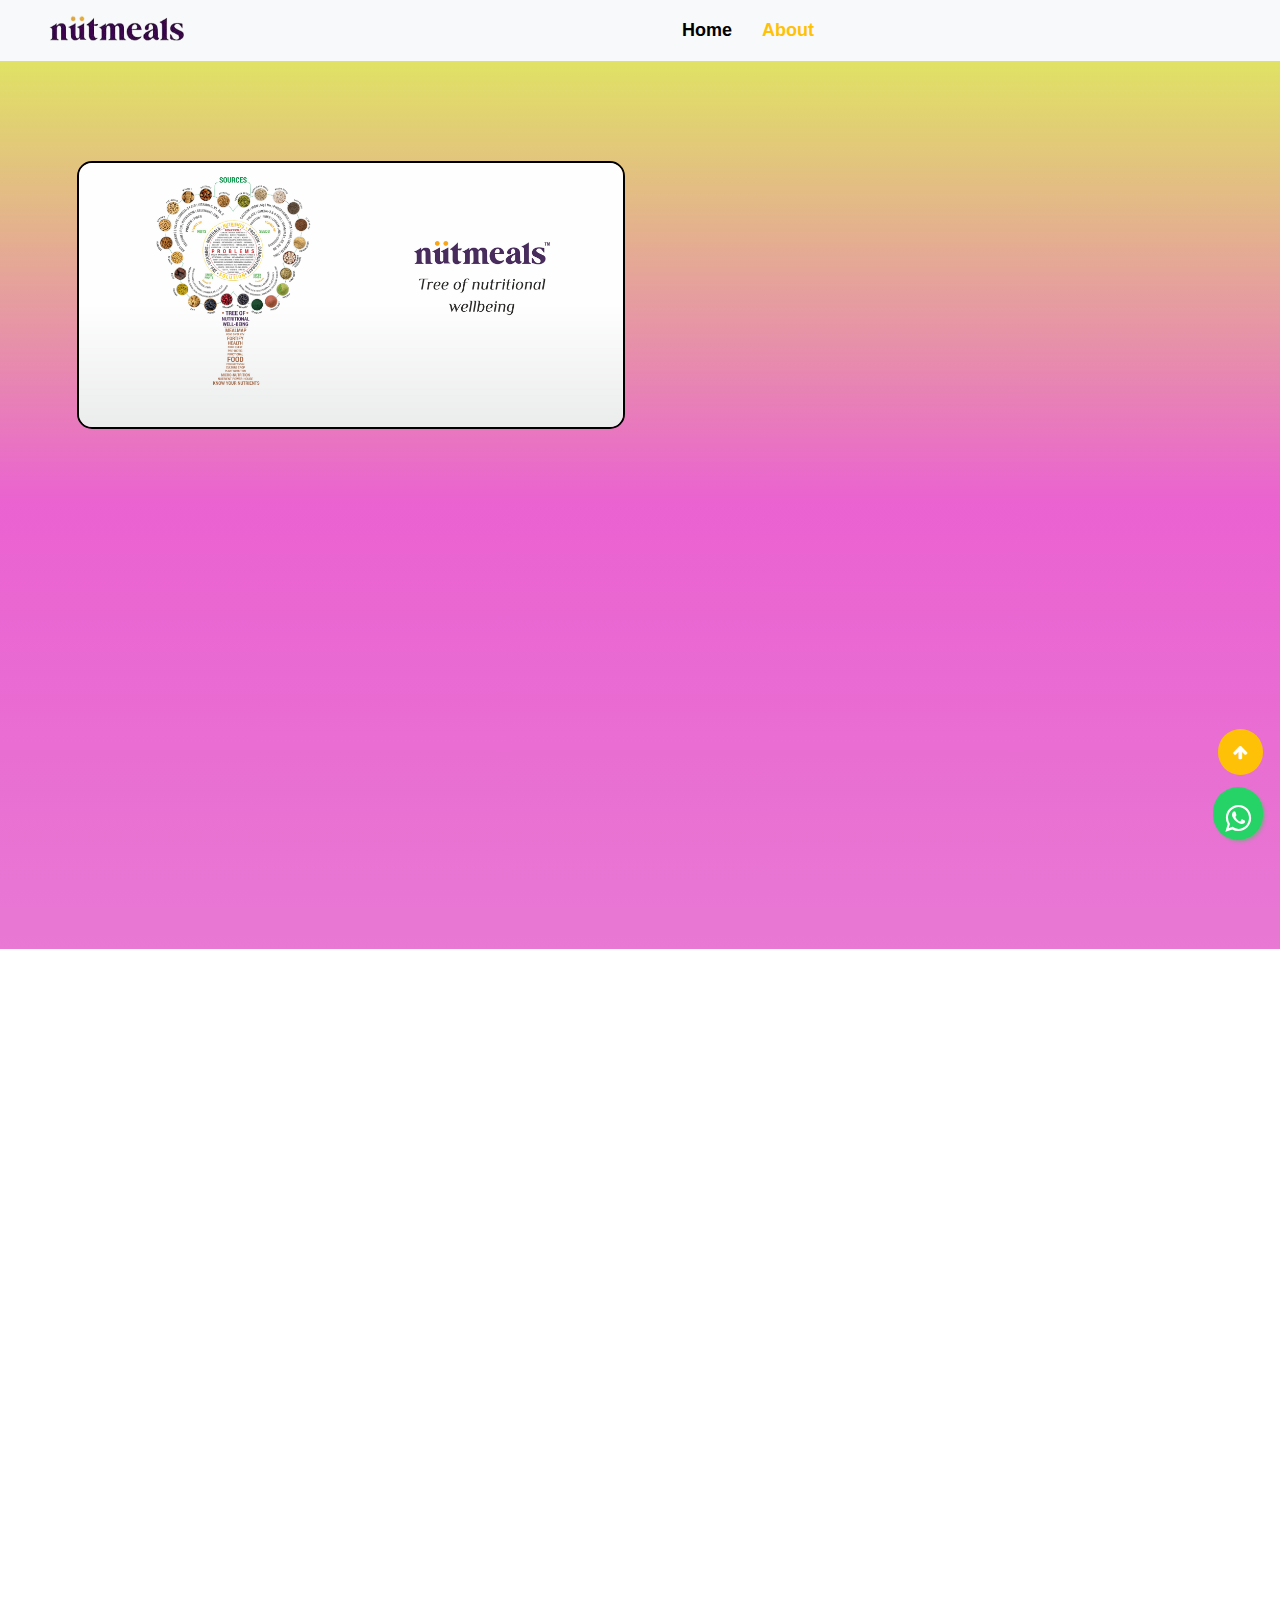
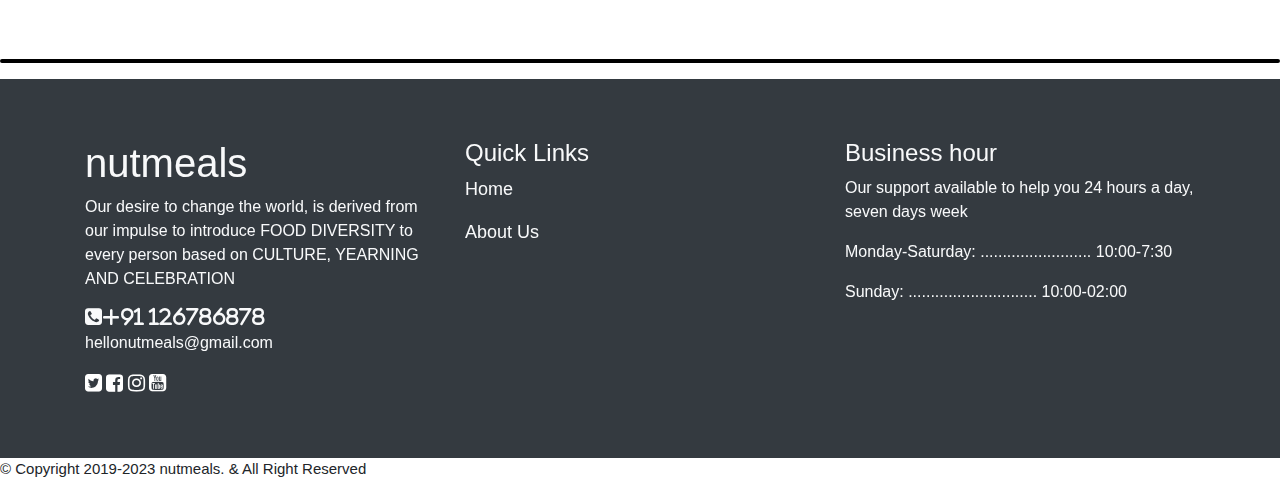
<file: about.html>
<!DOCTYPE html>
<html lang="en">
<head>
    <meta charset="UTF-8">
    <meta name="viewport" content="width=device-width, initial-scale=1.0">
    <title>About</title>
    <!-- link for bootstrap -->
    <link rel="stylesheet" href="https://cdn.jsdelivr.net/npm/bootstrap@4.0.0/dist/css/bootstrap.min.css" integrity="sha384-Gn5384xqQ1aoWXA+058RXPxPg6fy4IWvTNh0E263XmFcJlSAwiGgFAW/dAiS6JXm" crossorigin="anonymous">
    <script src="https://code.jquery.com/jquery-3.2.1.slim.min.js" integrity="sha384-KJ3o2DKtIkvYIK3UENzmM7KCkRr/rE9/Qpg6aAZGJwFDMVNA/GpGFF93hXpG5KkN" crossorigin="anonymous"></script>
    <script src="https://cdn.jsdelivr.net/npm/popper.js@1.12.9/dist/umd/popper.min.js" integrity="sha384-ApNbgh9B+Y1QKtv3Rn7W3mgPxhU9K/ScQsAP7hUibX39j7fakFPskvXusvfa0b4Q" crossorigin="anonymous"></script>
    <script src="https://cdn.jsdelivr.net/npm/bootstrap@4.0.0/dist/js/bootstrap.min.js" integrity="sha384-JZR6Spejh4U02d8jOt6vLEHfe/JQGiRRSQQxSfFWpi1MquVdAyjUar5+76PVCmYl" crossorigin="anonymous"></script> 
    <link rel="stylesheet" href="style.css"/>
    <!-- link for fa fa icon -->
    <link rel="stylesheet" href="https://cdnjs.cloudflare.com/ajax/libs/font-awesome/4.7.0/css/font-awesome.min.css">
    <script src="https://code.jquery.com/jquery-1.10.2.js"></script>
    <link rel="stylesheet" href="https://cdnjs.cloudflare.com/ajax/libs/font-awesome/6.4.0/css/all.min.css">
     <!-- hide scroll top button -->
    <script type="text/javascript">
    $(window).scroll(function(){
    if ($(this).scrollTop() > 100) {
      $('#myBtn').fadeIn();
    } else {
      $('#myBtn').fadeOut();
    }
    });
    $('#myBtn').click(function(){
    $('html, body').animate({scrollTop : 0},800);
    return false;
    });
    </script>
    <link href="https://unpkg.com/aos@2.3.1/dist/aos.css" rel="stylesheet">

</head>
<body>
  <nav class="navbar navbar-expand-lg navbar-light bg-light">
        <a class="navbar-brand" href="index.html"><img class="logo" src="images/navlogo.png" width="140px" height="30px"></a>
        <button class="navbar-toggler" type="button" data-toggle="collapse" data-target="#navbarNav" aria-controls="navbarNav" aria-expanded="false" aria-label="Toggle navigation">
          <span class="navbar-toggler-icon"></span>
        </button>
      <div class="collapse navbar-collapse bvc" id="navbarNav">
        <ul class="navbar-nav navcontent m-auto links">
          <li class="nav-item">
            <a class="" href="index.html">Home</a>
          </li>
          <li class="nav-item">
            <a class="actives" href="about.html">About</a>
          </li>
        </ul>
      </div>
  </nav>
  

  <section class="about sect" id="about">
    <div class="row">
       <div class="col-lg-6">
        <div class="about-img">
            <img src="images/about.webp" alt="">
        </div>
       </div>
       <div class="col-lg-6">
        <div class="about-text">
            <h1 class="rwqeqwe">About Us</h1>
            <p class="pse rwqeqwe">Welcome to Nutmeals-your gateway to a healther, happier lifestyle</p>
            <p class="pne rwqeqwe">Are you tried of the endless cycle of sugary snacks, unhealthy fats, and artificial additives infiltrating your daily diet? Do you refuse to compromise your well-being for convenience? If so, you're in the right place.</p>
            <button  type="button" style="border-radius: 30px; font-weight: bold;" class="btn boto btn rwqeqwe">LEARN MORE</button>
          </div>
       </div>
    </div>
    
      <div class="row box1 panel">
         <div class="col-lg-5 pade rwqeqwe">
            <img src="images/house-removebg-preview.png" style="width: 130px; height: 130px;" alt="">
            <h5>Convenience & Experience</h5>
            <p>Discover the perfect blend of convenience<br>and experience at The Next Door Storefront Roaster.</p>
          </div>
          <div class="col-lg-4 pade rwqeqwe">
            <img src="images/graph-removebg-preview.png" style="width: 130px; height: 130px;" alt="">
            <h5>Tech-Compliant Eco-Consistency</h5>
            <p>Committed to German tech, health, eco friendly processes, and consistent sourcing</p>
          </div>
          <div class="col-lg-3 pade rwqeqwe">
            <img src="images/service-removebg-preview.png" style="width: 130px; height: 130px;" alt="">
            <h5>Quality Services</h5>
            <p>Dedicated to serving you with quality products</p>
          </div>
      </div>
      
</section>

  <div class="reviews" id="reviews" data-aos="fade-up" data-aos-duration="1500">
    <div class="main-text">
        <h3 class="review-head rwqeqwe">WHAT OUR CUSTOMERS SAY</h3>
    </div>
    <div class="review-content">
        <div class="box rwqeqwe">
            <div class="img">
                <img src="images/images.jpeg" alt="">
            </div>
            <h3>Amit Bajpai</h3>
            <div class="rating">
                <i class="fa-solid fa-star checked"></i>
                <i class="fa-solid fa-star checked"></i>
                <i class="fa-solid fa-star checked"></i>
                <i class="fa-solid fa-star checked"></i>
                <i class="fa-solid fa-star checked"></i>
            </div>
            <p>Lorem ipsum dolor sit amet consectetur adipisicing elit. Esse, fuga.</p>
        </div>
        <div class="box rwqeqwe">
            <div class="img">
                <img src="images/images (3).jpeg" alt="">
            </div>
            <h3>Anamika Ghoswal</h3>
            <div class="rating">
                <i class="fa-solid fa-star checked"></i>
                <i class="fa-solid fa-star checked"></i>
                <i class="fa-solid fa-star checked"></i>
                <i class="fa-solid fa-star checked"></i>
                <i class="fa-solid fa-star checked"></i>
            </div>
            <p>Lorem ipsum dolor sit amet consectetur adipisicing elit. Esse, fuga.</p>
        </div>
        <div class="box rwqeqwe">
            <div class="img">
                <img src="images/images (4).jpeg" alt="">
            </div>
            <h3>Elon Musk</h3>
            <div class="rating">
                <i class="fa-solid fa-star checked"></i>
                <i class="fa-solid fa-star checked"></i>
                <i class="fa-solid fa-star checked"></i>
                <i class="fa-solid fa-star checked"></i>
                <i class="fa-solid fa-star checked"></i>
            </div>
            <p>Lorem ipsum dolor sit amet consectetur adipisicing elit. Esse, fuga.</p>
        </div>
    </div>

</div>

<hr>
<section class=" bg-dark text-light" id="footer">
<div class="container">
  <div class="row">
    <div class="col-lg-4">
      <h1>nutmeals</h1>
      <p>Our desire to change the world, is derived from our impulse to introduce FOOD DIVERSITY to every person based on CULTURE, YEARNING AND CELEBRATION</p>
      <i class="fa fa-phone-square" style="font-size: 20px;">+91 126786878</i>
      <p>hellonutmeals@gmail.com</p>
      <a href="#"><i class="fa fa-twitter-square" style="font-size: 20px; color: white;"></i></a>
      <a href="#"><i class="fa fa-facebook-square" style="font-size: 20px; color: white;"></i></a>
      <a href="#"><i class="fa fa-instagram" style="font-size: 20px; color: white;"></i></a>
      <a href="#"><i class="fa fa-youtube-square" style="font-size: 20px; color: white;"></i></a>
    </div>
    <div class="col-lg-4 lkj">
      <h4>Quick Links</h4>
      <p><a class="text-light text-decoration-none" href="index.html">Home</a></p>
      <p><a class="text-light text-decoration-none" href="about.html">About Us</a></p>
    </div>
    <div class="col-lg-4">
      <h4>Business hour</h4>
      <p>Our support available to help you 24 hours a day, seven days week</p>
      <p>Monday-Saturday: ......................... 10:00-7:30</p>
      <p>Sunday: ............................. 10:00-02:00</p>
    </div>
  </div>
</div>
</section>
<div class="row container-fluid">
  <p><p class=" copyright">&copy Copyright 2019-2023 nutmeals. & All Right Reserved</p></p>
</div>
<!-- footer section end -->

<button type="button" id="myBtn"><i class="fa fa-arrow-up" aria-hidden="true"></i></button>  <!--- arrow button -->

 <!-- whattsapp button -->
<link rel="stylesheet" href="https://maxcdn.bootstrapcdn.com/font-awesome/4.5.0/css/font-awesome.min.css">
<a href="https://api.whatsapp.com/send?phone=51955081075&text=Hola%21%20Quisiera%20m%C3%A1s%20informaci%C3%B3n%20sobre%20Varela%202." class="float" target="_blank">
<i class="fa fa-whatsapp my-float"></i>
</a>
<script src="https://ajax.googleapis.com/ajax/libs/jquery/3.6.4/jquery.min.js"></script>
<!-- scroll up js -->
<script>
  const myButton = document.getElementById("myBtn");
  window.onscroll = function() {scrollFunction()};
    function scrollFunction() {  
      if (document.body.scrollTop > 100  || document.documentElement > 100) {
      mybutton.style.display = "block";
} else {
  mybutton.style.display = "none";
}
}
myButton.addEventListener('click', () =>{
document.body.scrollTop = 0;
document.documentElement.scrollTop = 0;
})
 </script>
<script src="https://unpkg.com/aos@2.3.1/dist/aos.js"></script>
<script>
    AOS.init();
  </script>
<script src="https://cdn.jsdelivr.net/npm/bootstrap@5.0.2/dist/js/bootstrap.bundle.min.js" integrity="sha384-MrcW6ZMFYlzcLA8Nl+NtUVF0sA7MsXsP1UyJoMp4YLEuNSfAP+JcXn/tWtIaxVXM" crossorigin="anonymous"></script>

</body>
</html>
</file>
<file: style.css>
*{
  margin: 0;
  padding: 0;
  box-sizing: border-box;
  text-decoration: none;
  scroll-behavior: smooth;
}
html{
scroll-behavior: smooth;
}

/* home section */
.contents h3{
  font-size: 37px;
  line-height: 1;
  margin-bottom: 20px;
  color: #ffc107;
  }
  .contents p{
  font-size: 16px;
  color: white;
  animation-delay: 0.1s;
  }
  .contents .qwe{
  color: #ab87c8;
  animation-delay: 0.2s;
  font-size: 30px;
  }
  .contents .btn{
  animation-delay: 0.1s;
  }
  .viewmore p{
  font-weight: bold;
  color: #ffc107;
  text-decoration: underline;
  text-align: center;
  }
 .back{
  margin: 0;
  width: 100%;
  display: flex;
  min-height: 88vh;
  background-position: center;
  padding: 10px 10%;
  position: relative;
  background-size: cover;
  /* color: azure; */
  overflow: hidden;
  background: url("./images/back.jpg"), linear-gradient(rgba(0, 0, 0, 0.644),rgba(0, 0, 0, 0.644));
  background-blend-mode: overlay;
}
  .back2{
  margin: 0;
  width: 100%;
  /* display: flex; */
  min-height: 88vh;
  background-position: center;
  padding: 10px 10%;
  position: relative;
  background-size: cover;
  overflow: hidden;
  background: url("./images/category4.png");
  }
  @media only screen and (max-width: 900px){
  .textsec .contents{
    margin-bottom: 80px;
  }
  .imgsec img{
    width: 120%;
    height: 300px;
    margin-left: 1px;
  }
  }
  @media only screen and (min-width: 900px){
  .imgsec{
    margin-top: 70px;
  }
  .textsec{
    margin-top: 70px;
  }
  .tab-content #buy .contentproduct{
    margin-left: 72px;
  }
  .tab-content #home .contentproduct{
    margin-left: 72px;
  }
  .tab-content #profile .contentproduct{
    margin-left: 72px;
  }
  }
  @media only screen and (min-width: 1000px){
  .imgsec{
    margin-top: 70px;
  }
  .textsec{
    margin-top: 70px;
  }
  .tab-content #buy .contentproduct{
    margin-left: 72px;
  }
  .tab-content #home .contentproduct{
    margin-left: 72px;
  }
  .tab-content #profile .contentproduct{
    margin-left: 72px;
  }
  }
  @media only screen and (min-width: 1200px){
  .imgsec{
    margin-top: 70px;
  }
  .textsec{
    margin-top: 70px;
  }
  .tab-content #buy .contentproduct{
    margin-left: 72px;
  }
  .tab-content #home .contentproduct{
    margin-left: 72px;
  }
  .tab-content #profile .contentproduct{
    margin-left: 72px;
  }
  }
  @media only screen and (min-width: 1100px){
  .imgsec{
    margin-top: 70px;
  }
  .textsec{
    margin-top: 70px;
  }
  .tab-content #buy .contentproduct{
    margin-left: 72px;
  }
  .tab-content #home .contentproduct{
    margin-left: 72px;
  }
  .tab-content #profile .contentproduct{
    margin-left: 72px;
  }
  }
  
  .fp-watermark {
    display: none;
  }
  .contents{
  margin-top: 10%;
  max-width: 600px;
  }
  .bvc ul li a{
  margin-left: 30px;
  font-weight: bold;
  }
  .panel{
    display: flex;
    align-items: center;
    justify-content: center;
  }
  .boton{
  background: white;
  color: #7945a4;
  font-weight: bold;
  margin: 10px;
  padding-left: 34px;
  padding-right: 34px;
  }
  .feature-img{
  max-width: 600px;
  height: auto;
  width: 100%;
  border-radius: 9px;
  margin-left: -30px;
  }
  .textsec{
  margin-top: 70px;
  }
  .anim{
  opacity: 0;
  transform: translateY(20px);
  animation: moveup 0.7s linear forwards;
  }
  
  .icon li a i:hover{
  color: #ffc107;
  }
  
  @keyframes moveup{
  100%{
    opacity: 2;
    transform: translateY(50px);
  }
  }
  @media (max-width:920px){
  .shop-cards-content{
      grid-template-columns: 1fr;
  }
  .contentimg1 img{
    margin: 0;
    width: 100%;
    min-height: 50vh;
  }
  .contenth3 h1{
    margin-top: -40%;
  }
  }
  
  .portfolio{
  background: white;
  padding-bottom: 20px;
  }
  .contenth3{
  background: #ffc107;
  }
  .contenth3 h1{
  margin-left: 10px;
  margin-top: 10px;
  }
  .contentimg1{
  margin: 0;
  width: 100%;
  min-height: 52vh;
  }
  
  .gridsection{
  font-family: sans-serif;
  width: 65%;
  margin: 6.5rem auto 0;
  }
  .gallery{
  display: flex;
  flex-wrap: wrap;
  width: 100%;
  justify-content: center;
  align-items: center;
  margin: 50px 0;
  }
  .contentproduct img{
  width: 100%;
  overflow: hidden;
  }
  .contentproduct{
  min-width: 18%;
  margin: 15px;
  box-sizing: border-box;
  float: left;
  justify-content: center;
  align-items: center;
  height: 100%;
  left: 0;
  position: relative;
  text-align: center;
  border-radius: 25px;
  cursor: pointer;
  box-shadow: 0 14px 28px rgba(0,0,0,0.25), 0 10px 10px rgba(0,0,0,0.27);
  transition: .4s;
  background: rgba(179, 195, 245, 0.865);
  }
  .bestsellers{
  padding: 100px 8% 180px;
  }
  @media(max-width:970px){
  .contentproduct{
    width: 45%;
  }
  }
  @media(max-width:700px){
  .contentproduct{
    width: 90%;
  }
  }
  .bestsellers .arrival #myTab{
  align-items: center;
  text-align: center;
  justify-content: center;
  }
  .botonsq{
  color: black;
  font-weight: bold;
  margin: 10px;
  padding-left: 25px;
  padding-right: 25px;
  border-radius: 30px;
  }
  .product-text{
  color: black;
  }
  .anima li button:after {
    position: absolute;
    content: "";
    width: 2px;
    height: 50%;
    right: 0;
    background: black;
    top: 50%;
    transform: translate(0, -50%);
  }
  /* work section */
  .work-container{
    max-width: 90vw;
    margin:2rem auto;
  }
  .work-item__img{
    width: 100%;
    height: 100%;
    display: block; 
    transition: all 1s linear;
    opacity: 1;
  }
  
  .work-item{
    background: linear-gradient(rgba(0,0,0.1,0.7), #7c39b2);
    overflow: hidden;
    border-radius: 15px;
    position: relative;
  }
  .work-item:hover .work-item__img{
    opacity:0.5; 
    transform: scale(1.2);
  }
  .work-item__icon{
    position: absolute;
    color: orange;
    top: 50%;
    left: 50%;
    display: inline-block;
    font-size: 4rem;
    text-decoration: none;
    transition: all 0.5s ease;
    transform: scale(0);
  }
  .work-item:hover .work-item__icon{
    transform: scale(1.3) translate(-50%,-50%)
  }
  .work-item__icon:hover{
    color: black;
    cursor: pointer;
  }
  @media screen and (max-width:920px){
    .work-container{
      grid-gap: 2rem;
      display: grid;
    }
  }
  @media screen and (min-width:576px){
    .work-container{
      display: grid;
      grid-template-columns: 1fr 1fr;
      grid-gap: 1rem;
    }
  }
  @media screen and (min-width:992px){
  .work-container{
    height: 100vh;
    grid-template-columns: repeat(4,1fr);
    grid-template-rows: repeat(4,1fr);
    grid-template-areas: 
    "one one two three"
    "one one four four"
    "five six seven seven"
    "eight nine seven seven"
  }
  .item-1{
    grid-area: one;
  }
  .item-2{
    grid-area: two;
  }
  .item-3{
    grid-area: three;
  }
  .item-4{
    grid-area: four;
  }
  .item-5{
    grid-area: five;
  }
  .item-6{
    grid-area: six;
  }
  .item-7{
    grid-area: seven;
  }
  .item-8{
    grid-area: eight;
  }
  .item-9{
    grid-area: nine;
  }
  
  }
  /* modal */
  
  .work-modal{
    display: none;
  }
  
  .work-modal--show{
    position: fixed;
    background: rgba(0,0,0,0.5);
    top: 0;
    left: 0;
    bottom: 0;
    right: 0;
    z-index: 999;
    display: grid;
    justify-content: center;
    align-items: center;
  }
  @media screen and (min-width:768px){
    .work-modal__item{
      height: 80vh;
      width: 60vw;
    }
  }
  .work-modal__close{
    position: fixed;
    font-size: 3rem;
    color: orange;
    bottom: 5%;
    right: 5%;
    transition: color 0.5s linear;
    cursor: pointer;
    text-decoration: none;
    display: inline-block;
  }
  /* .work-modal__close:hover{
    color: red;
  } */
    .work-item__icon button{
    border-radius: 18px;
    display: flex;
    /* box-sizing: border-box; */
    width: 100px;
    height: 25px;
    font-size: medium;
    text-align: center;
    justify-content: center;
    background: orange;
  }
  .work-item__icon button:hover{
    color: white;
    background: black;
  }
  .categoryhesd{
    align-items: center;
    justify-content: center;
    text-align: center;
    margin-top: 20px;
    border-bottom: .1rem solid orange;
    padding: 10px;
  }

/* home section end */

/* about page css */
.about{
  padding: 100px 6% 120px;
  display: grid;
  align-items: center;
  gap: 1.5rem;
}
.sect{
background: linear-gradient(rgba(207, 210, 14, 0.644),rgba(223, 10, 184, 0.644),rgba(219, 45, 187, 0.644));
}
.rating{
color: gold;
}
.rwqeqwe{
opacity: 0;
transform: translateY(30px);
animation: moveup 0.7s linear forwards;
}
.bvc ul li a{
  margin-left: 30px;
  font-weight: bold;
}
@keyframes moveup {
100%{
  opacity: 2;
  transform: translateY(0px);
}
}
.main-text .review-head{
align-items: center;
text-align: center;
font-weight: bold;
justify-content: center;
}
.reviews{
padding: 100px 8% 120px;
background: white;
}
.review-content{
display: grid;
grid-template-columns: repeat(auto-fit, minmax(250px, auto));
align-items: center;
gap: 2.5rem;
margin-top: 5rem;
}
.box{
background: #f9f9f9e7;
padding: 25px 40px;
height: 40vh;
border-radius: 25px;
transition: 0.5s ease;
text-align: center;
box-shadow: 0 6px 8px 0 rgba(0,0,0,0.2);
transition: 0.3s;

}
.box1{
padding: 25px 35px;
text-align: center;

}

.img img{
width: 100px;
border-radius: 100px;
text-align: center;
}
@media (max-width:920px){
.review-content{
    grid-template-columns: 1fr;
}
}

.about-img img{
  max-width: 570px;
  height: auto;
  margin-bottom: 100px;
  width: 100%;
  border-radius: 5px;
  border: 2px solid black;
  border-radius: 15px;
}
.about-text h1{
  font-size: 40px;
  line-height: 1;
  text-align: left;
  margin-bottom: 30px;
  color: #000000;
  font-weight: bold;
}
.about-text .pse{
color: black;
font-size:x-large;
font-family: sans-serif;
animation-delay: 0.1s;
}
.about-text .pne{
animation-delay: 0.2s;
}
.about-text h3{
font-size: 30px;
line-height: 1;
margin-top: -60px;
text-align: center;
color: black;
}

.boto{
background: #7945a4;
color: white;
font-weight: bold;
margin: 15px;
padding-left: 40px;
padding-right: 40px;
animation-delay: 0.3s;
}

.about-text p{
  letter-spacing: 1px;
}
/* responsive css */
@media (max-width:920px){
.about{
    grid-template-columns: 1fr;
}
.about-img{
    text-align: center;
    /* order: 2; */
}
.about-img img{
    width: 100%;
    height: auto;
    max-width: 100%;
}
}

/* product list css */
#mre ul li a:hover,
#mre ul li label:hover{
text-decoration-color: #000000;
}
#mre{
padding-top: 15px;
padding-bottom: 15px;
}
a{
color:black;
text-decoration: none;
font-size: 18px;  
}
.actives{
color:#ffc107;
font-weight: bold;
}
.navcontent li a:hover{
color:#ffc107;
border-bottom: .1rem solid #ffc107;
padding-bottom: .4rem;
}


.content .links .buy a{
border-radius: 25px;
margin-left: 80px;
}

/* logo css */
a .logo{
  margin-left: 30px;
  margin-top: 0px;
  margin-bottom: 5px;
}

/* The Modal (background) */
.modal {
  display: none; 
  position: fixed;
  z-index: 1; 
  padding-top: 100px; 
  left: 0;
  top: 0;
  width: 100%; 
  height: 100%; 
  overflow: auto;
  background-color: rgb(0,0,0);
  background-color: rgba(0,0,0,0.9); 
}

/* Modal Content (image) */
.modal-content {
  margin: auto;
  display: block;
  width: 80%;
  max-width: 700px;
}

/* Caption of Modal Image */
#caption {
  margin: auto;
  display: block;
  width: 80%;
  max-width: 700px;
  text-align: center;
  color: #ccc;
  padding: 10px 0;
  height: 150px;
}

/* Add Animation */
.modal-content, #caption {  
  animation-name: zoom;
  animation-duration: 0.9s;
}

@keyframes zoom {
  from {transform: scale(0.4)} 
  to {transform: scale(4)}
}
/* 100% Image Width on Smaller Screens */
@media only screen and (max-width: 700px){
  .modal-content {
    width: 100%;
  }
}
hr{
  border: 2px solid black;
   border-radius: 2px;
}

#fgh{
  padding-top: 20px;
  padding-bottom: 20px;
}

.asde{
  margin-bottom: 20px;
  color: rgb(2, 16, 19);
  
}
.text ul li button{
color: rgb(255, 44, 44);

}
/* smooth behavior */
#btn{
background: #ffc107;
width: 100px;
height: 40px;
color: white;
border: 1px solid black;
border-radius: 18px;
cursor: pointer;
margin-top: 20px;
padding-top: 5px;
padding-bottom: 5px;
margin-bottom: 10px;
}

#add{
background: #ffc107;
width: 100px;
height: 45px;
color: white;
border: 1px solid black;
border-radius: 29px;
cursor: pointer;
margin-top: 20px;
margin-bottom: 15px;
padding-top: 10px;
padding-bottom: 10px;
}

#add:hover{
background-color: black;
}

.sdf{
margin-left: 15px;
}
.apt{
margin-top: 10px;
color: rgb(0, 0, 0);
}

.nmlk{
border-radius: 20px;
box-shadow: #000000;
}

.apt ol li .mar{
padding: 1px 5px 1px 5px;
color: rgb(243, 243, 243);
background-color: #000000;
display: flex;
}

.apt ol li .qwe{
margin-left: 130px;
}
/* footer css */
#footer{
/* margin-top: 60px; */
padding-top: 60px;
padding-bottom: 60px;
}

#footer h2{
color: rgb(255, 255, 255);
}
.copyright{
margin-bottom: o;
padding-bottom: 5px;
text-align: center;
font-size: 15px;
}

.float{
position:fixed;
width:50px;
height:53px;
bottom:60px;
right:17px;
background-color:#25d366;
color:#FFF;
border-radius:50px;
text-align:center;
font-size:30px;
box-shadow: 2px 2px 3px #999;
z-index:100;
}

.my-float{
margin-top:16px;
}
/* up arrow css */
#myBtn {
  display:flex; /* Hidden by default */
  position: fixed; /* Fixed/sticky position */
  bottom: 125px; /* Place the button at the bottom of the page */
  right: 17px; /* Place the button 30px from the right */
  z-index: 100; /* Make sure it does not overlap */
  border: none; /* Remove borders */
  outline: none; /* Remove outline */
  cursor: pointer; /* Add a mouse pointer on hover */
  padding: 15px; /* Some padding */
  border-radius: 70px; /* Rounded corners */ 
  color: white;
  background-color: #ffc107; /*background-color*/
  background-image: none;
  }
</file>
